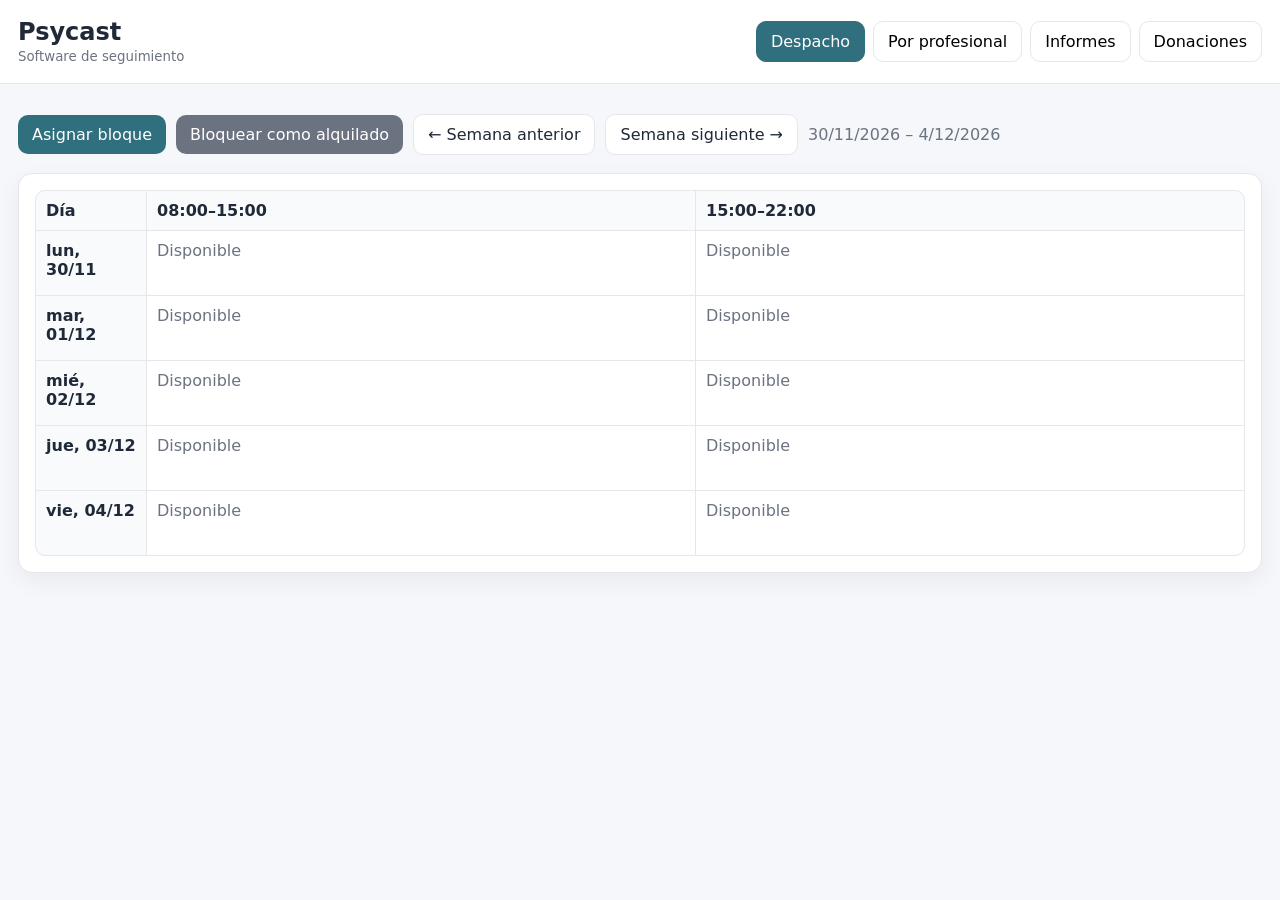
<file: psycast.html>
<!DOCTYPE html>
<html lang="es">
<head>
  <meta charset="UTF-8" />
  <meta name="viewport" content="width=device-width, initial-scale=1.0" />
  <title>Psycast · Seguimiento</title>
  <style>
    :root{
      --bg:#f5f7fa; --card:#ffffff; --text:#1f2937; --muted:#6b7280;
      --line:#e5e7eb; --primary:#2f6f7e; --primary-2:#3f8999;
      --success:#dff4e4; --warning:#fff2cc; --danger:#fde2e2; --gray:#d1d5db;
      --shadow:0 8px 24px rgba(0,0,0,.06);
    }
    *{box-sizing:border-box}
    body{margin:0;font-family:Inter,system-ui,-apple-system,Segoe UI,Roboto,Arial,sans-serif;background:var(--bg);color:var(--text)}
    header{background:#fff;border-bottom:1px solid var(--line);position:sticky;top:0;z-index:5}
    .wrap{max-width:1400px;margin:auto;padding:18px}
    .top{display:flex;gap:16px;align-items:center;justify-content:space-between}
    .brand h1{margin:0;font-size:24px}.brand small{color:var(--muted)}
    nav{display:flex;gap:8px;flex-wrap:wrap}
    nav button{border:1px solid var(--line);background:#fff;padding:10px 14px;border-radius:10px;cursor:pointer}
    nav button.active{background:var(--primary);color:#fff;border-color:var(--primary)}
    .section{display:none}.section.active{display:block}
    .toolbar{display:flex;gap:10px;flex-wrap:wrap;align-items:center;margin:12px 0 18px}
    button,input,select,textarea{font:inherit}
    .btn{border:0;background:var(--primary);color:#fff;padding:10px 14px;border-radius:10px;cursor:pointer}
    .btn.secondary{background:#fff;color:var(--text);border:1px solid var(--line)}
    .btn.gray{background:#6b7280}
    .card{background:var(--card);border:1px solid var(--line);border-radius:14px;box-shadow:var(--shadow);padding:16px;margin-bottom:16px}
    .grid{display:grid;gap:16px}.grid.cols-2{grid-template-columns:repeat(2,minmax(0,1fr))}
    .grid.cols-3{grid-template-columns:repeat(3,minmax(0,1fr))}
    @media(max-width:900px){.grid.cols-2,.grid.cols-3{grid-template-columns:1fr}.top{align-items:flex-start;flex-direction:column}}
    table{width:100%;border-collapse:collapse;background:#fff}
    th,td{border:1px solid var(--line);padding:8px;text-align:left;vertical-align:top}
    th{background:#f8fafc}
    .badge{display:inline-block;padding:4px 8px;border-radius:999px;font-size:12px;background:#eef2f7}
    .status-visto{background:var(--success)} .status-ausencia{background:var(--warning)} .status-cancelacion{background:var(--danger)}
    .rented{background:#e5e7eb !important;color:#374151}
    .professional{border-left:6px solid var(--primary)}
    .muted{color:var(--muted)}
    .day-grid{display:grid;grid-template-columns:110px 1fr 1fr;gap:1px;background:var(--line);border:1px solid var(--line);border-radius:10px;overflow:hidden}
    .day-grid>div{background:#fff;padding:10px}
    .day-grid .head{font-weight:700;background:#f8fafc}
    .slot{min-height:64px}
    .slot strong{display:block;margin-bottom:6px}
    .pill{display:inline-block;margin:2px 4px 2px 0;padding:4px 7px;border-radius:7px;background:#eef5f7;font-size:12px}
    dialog{border:0;border-radius:14px;box-shadow:0 20px 60px rgba(0,0,0,.2);width:min(560px,94vw)}
    dialog::backdrop{background:rgba(0,0,0,.35)}
    .form-grid{display:grid;grid-template-columns:1fr 1fr;gap:12px}
    .form-grid .full{grid-column:1/-1}
    label{display:block;font-size:13px;color:var(--muted);margin-bottom:4px}
    input,select,textarea{width:100%;padding:10px;border:1px solid var(--line);border-radius:9px;background:#fff}
    .kpi{font-size:28px;font-weight:700}.kpi-label{color:var(--muted);font-size:13px}
  </style>
</head>
<body>
<header>
  <div class="wrap top">
    <div class="brand">
      <h1>Psycast</h1>
      <small>Software de seguimiento</small>
    </div>
    <nav id="tabs">
      <button data-tab="despacho" class="active">Despacho</button>
      <button data-tab="profesional">Por profesional</button>
      <button data-tab="informes">Informes</button>
      <button data-tab="donaciones">Donaciones</button>
    </nav>
  </div>
</header>

<main class="wrap">
  <section id="despacho" class="section active">
    <div class="toolbar">
      <button class="btn" onclick="openBlockModal()">Asignar bloque</button>
      <button class="btn gray" onclick="openRentalModal()">Bloquear como alquilado</button>
      <button class="btn secondary" onclick="changeWeek(-1)">← Semana anterior</button>
      <button class="btn secondary" onclick="changeWeek(1)">Semana siguiente →</button>
      <span id="weekLabel" class="muted"></span>
    </div>
    <div class="card">
      <div id="schedule"></div>
    </div>
  </section>

  <section id="profesional" class="section">
    <div class="toolbar">
      <select id="professionalSelect"></select>
      <button class="btn" onclick="openPatientModal()">Añadir paciente</button>
    </div>
    <div class="grid cols-2">
      <div class="card">
        <h3>Pacientes activos</h3>
        <div id="patientList"></div>
      </div>
      <div class="card">
        <h3>Agenda de seguimiento</h3>
        <div id="followupList"></div>
      </div>
    </div>
  </section>

  <section id="informes" class="section">
    <div class="grid cols-3">
      <div class="card"><div class="kpi" id="kpiPatients">0</div><div class="kpi-label">Pacientes activos</div></div>
      <div class="card"><div class="kpi" id="kpiAppointments">0</div><div class="kpi-label">Citas registradas</div></div>
      <div class="card"><div class="kpi" id="kpiRentals">0</div><div class="kpi-label">Bloques alquilados</div></div>
    </div>
    <div class="card">
      <h3>Resumen por profesional</h3>
      <div id="reportTable"></div>
    </div>
  </section>

  <section id="donaciones" class="section">
    <div class="card">
      <h3>Donaciones</h3>
      <p class="muted">Registro básico de donaciones o aportaciones vinculadas a Psycast.</p>
      <div class="toolbar">
        <input id="donorName" placeholder="Nombre / entidad">
        <input id="donationAmount" type="number" min="0" step="0.01" placeholder="Importe (€)">
        <button class="btn" onclick="addDonation()">Añadir</button>
      </div>
      <div id="donationList"></div>
    </div>
  </section>
</main>

<dialog id="blockModal">
  <form method="dialog" onsubmit="saveBlock(event)">
    <h3>Asignar bloque de despacho</h3>
    <div class="form-grid">
      <div><label>Fecha</label><input id="blockDate" type="date" required></div>
      <div><label>Bloque</label><select id="blockShift"><option value="08:00-15:00">08:00–15:00</option><option value="15:00-22:00">15:00–22:00</option></select></div>
      <div class="full"><label>Profesional</label><select id="blockProfessional"></select></div>
      <div class="full"><label>Paciente / cita opcional</label><input id="blockAppointment" placeholder="Ej. 10:00 · Paciente A"></div>
    </div>
    <div class="toolbar" style="justify-content:flex-end">
      <button class="btn secondary" value="cancel">Cancelar</button>
      <button class="btn" value="default">Guardar</button>
    </div>
  </form>
</dialog>

<dialog id="rentalModal">
  <form method="dialog" onsubmit="saveRental(event)">
    <h3>Bloquear despacho como alquilado</h3>
    <div class="form-grid">
      <div><label>Desde</label><input id="rentalStart" type="date" required></div>
      <div><label>Hasta</label><input id="rentalEnd" type="date" required></div>
      <div class="full"><label>Bloque</label><select id="rentalShift"><option value="08:00-15:00">08:00–15:00</option><option value="15:00-22:00">15:00–22:00</option></select></div>
      <div class="full"><label>Concepto</label><input value="Alquilado" disabled></div>
    </div>
    <div class="toolbar" style="justify-content:flex-end">
      <button class="btn secondary" value="cancel">Cancelar</button>
      <button class="btn gray" value="default">Bloquear</button>
    </div>
  </form>
</dialog>

<dialog id="patientModal">
  <form method="dialog" onsubmit="savePatient(event)">
    <h3>Añadir paciente</h3>
    <div class="form-grid">
      <div class="full"><label>Nombre</label><input id="patientName" required></div>
      <div><label>Frecuencia</label><select id="patientFrequency"><option>Semanal</option><option>Quincenal</option><option>Mensual</option><option>A demanda</option></select></div>
      <div><label>Estado</label><select id="patientStatus"><option>Activo</option><option>Alta</option></select></div>
    </div>
    <div class="toolbar" style="justify-content:flex-end">
      <button class="btn secondary" value="cancel">Cancelar</button>
      <button class="btn" value="default">Guardar</button>
    </div>
  </form>
</dialog>

<script>
const professionals = [
  {name:"Pedro", color:"#2f6f7e"},
  {name:"Belén", color:"#7c3aed"},
  {name:"Isabel", color:"#c2410c"},
  {name:"Débora", color:"#0f766e"},
  {name:"José Luis", color:"#be123c"}
];

const state = JSON.parse(localStorage.getItem("psycastData") || '{"blocks":[],"patients":[],"donations":[],"appointments":[]}');
let weekOffset = 0;

function save(){ localStorage.setItem("psycastData", JSON.stringify(state)); renderAll(); }

document.querySelectorAll("#tabs button").forEach(btn=>{
  btn.onclick=()=>{
    document.querySelectorAll("#tabs button").forEach(b=>b.classList.remove("active"));
    document.querySelectorAll(".section").forEach(s=>s.classList.remove("active"));
    btn.classList.add("active");
    document.getElementById(btn.dataset.tab).classList.add("active");
    renderAll();
  };
});

function mondayOfWeek(d){
  d=new Date(d); const day=d.getDay()||7; d.setDate(d.getDate()-day+1); d.setHours(0,0,0,0); return d;
}
function ymd(d){ return d.toISOString().slice(0,10); }
function fmt(d){ return d.toLocaleDateString("es-ES",{weekday:"short",day:"2-digit",month:"2-digit"}); }

function renderSchedule(){
  const monday=mondayOfWeek(new Date()); monday.setDate(monday.getDate()+weekOffset*7);
  const friday=new Date(monday); friday.setDate(friday.getDate()+4);
  document.getElementById("weekLabel").textContent=`${monday.toLocaleDateString("es-ES")} – ${friday.toLocaleDateString("es-ES")}`;
  let html='<div class="day-grid"><div class="head">Día</div><div class="head">08:00–15:00</div><div class="head">15:00–22:00</div>';
  for(let i=0;i<5;i++){
    const d=new Date(monday); d.setDate(monday.getDate()+i); const ds=ymd(d);
    html+=`<div class="head">${fmt(d)}</div>`;
    for(const shift of ["08:00-15:00","15:00-22:00"]){
      const block=state.blocks.find(b=>b.date===ds && b.shift===shift);
      if(block){
        if(block.type==="rental"){
          html+=`<div class="slot rented"><strong>Alquilado</strong><span class="badge">Bloque reservado</span></div>`;
        }else{
          const p=professionals.find(x=>x.name===block.professional);
          html+=`<div class="slot professional" style="border-left-color:${p?.color||'#2f6f7e'}"><strong>${block.professional}</strong>${block.appointment?`<span class="pill">${block.appointment}</span>`:""}<br><button class="btn secondary" style="margin-top:8px;padding:5px 8px" onclick="removeBlock('${ds}','${shift}')">Liberar</button></div>`;
        }
      } else {
        html+=`<div class="slot muted">Disponible</div>`;
      }
    }
  }
  html+='</div>'; document.getElementById("schedule").innerHTML=html;
}

function changeWeek(delta){ weekOffset+=delta; renderSchedule(); }

function openBlockModal(){ blockModal.showModal(); }
function openRentalModal(){ rentalModal.showModal(); }
function openPatientModal(){ patientModal.showModal(); }

function saveBlock(e){
  e.preventDefault();
  const date=blockDate.value, shift=blockShift.value, professional=blockProfessional.value, appointment=blockAppointment.value.trim();
  state.blocks=state.blocks.filter(b=>!(b.date===date && b.shift===shift));
  state.blocks.push({date,shift,type:"professional",professional,appointment}); save(); blockModal.close();
}
function saveRental(e){
  e.preventDefault();
  const start=new Date(rentalStart.value), end=new Date(rentalEnd.value), shift=rentalShift.value;
  for(let d=new Date(start); d<=end; d.setDate(d.getDate()+1)){
    const day=d.getDay(); if(day===0||day===6) continue;
    const ds=ymd(d);
    state.blocks=state.blocks.filter(b=>!(b.date===ds && b.shift===shift));
    state.blocks.push({date:ds,shift,type:"rental"});
  }
  save(); rentalModal.close();
}
function removeBlock(date,shift){ state.blocks=state.blocks.filter(b=>!(b.date===date&&b.shift===shift)); save(); }

function renderProfessionals(){
  const selects=[professionalSelect,blockProfessional];
  selects.forEach(sel=>{
    const current=sel.value;
    sel.innerHTML=professionals.map(p=>`<option>${p.name}</option>`).join("");
    if(current) sel.value=current;
  });
  professionalSelect.onchange=renderPatients;
  renderPatients();
}

function savePatient(e){
  e.preventDefault();
  state.patients.push({id:Date.now(), professional:professionalSelect.value, name:patientName.value.trim(), frequency:patientFrequency.value, status:patientStatus.value});
  patientName.value=""; save(); patientModal.close();
}
function renderPatients(){
  const p=professionalSelect.value || professionals[0].name;
  const list=state.patients.filter(x=>x.professional===p);
  patientList.innerHTML=list.length?list.map(x=>`<div class="card" style="box-shadow:none"><strong>${x.name}</strong><br><span class="badge">${x.frequency}</span> <span class="badge">${x.status}</span><div class="toolbar"><button class="btn secondary" onclick="deletePatient(${x.id})">Eliminar</button></div></div>`).join(""):'<p class="muted">Sin pacientes registrados.</p>';
  followupList.innerHTML=list.length?list.map(x=>`<div style="padding:10px 0;border-bottom:1px solid var(--line)"><strong>${x.name}</strong><br><span class="muted">Seguimiento: ${x.frequency}</span></div>`).join(""):'<p class="muted">Sin seguimientos pendientes.</p>';
}
function deletePatient(id){ state.patients=state.patients.filter(x=>x.id!==id); save(); }

function addDonation(){
  const name=donorName.value.trim(), amount=parseFloat(donationAmount.value);
  if(!name || isNaN(amount)) return;
  state.donations.push({id:Date.now(),name,amount,date:new Date().toISOString()});
  donorName.value=""; donationAmount.value=""; save();
}
function renderDonations(){
  donationList.innerHTML=state.donations.length?`<table><thead><tr><th>Fecha</th><th>Nombre / entidad</th><th>Importe</th></tr></thead><tbody>${state.donations.map(d=>`<tr><td>${new Date(d.date).toLocaleDateString("es-ES")}</td><td>${d.name}</td><td>${d.amount.toFixed(2)} €</td></tr>`).join("")}</tbody></table>`:'<p class="muted">Sin donaciones registradas.</p>';
}
function renderReports(){
  kpiPatients.textContent=state.patients.filter(p=>p.status==="Activo").length;
  kpiAppointments.textContent=state.appointments.length;
  kpiRentals.textContent=state.blocks.filter(b=>b.type==="rental").length;
  reportTable.innerHTML=`<table><thead><tr><th>Profesional</th><th>Pacientes activos</th><th>Bloques asignados</th></tr></thead><tbody>${professionals.map(p=>`<tr><td>${p.name}</td><td>${state.patients.filter(x=>x.professional===p.name&&x.status==="Activo").length}</td><td>${state.blocks.filter(b=>b.professional===p.name).length}</td></tr>`).join("")}</tbody></table>`;
}
function renderAll(){ renderSchedule(); renderProfessionals(); renderDonations(); renderReports(); }
renderAll();
</script>
</body>
</html>
</file>
